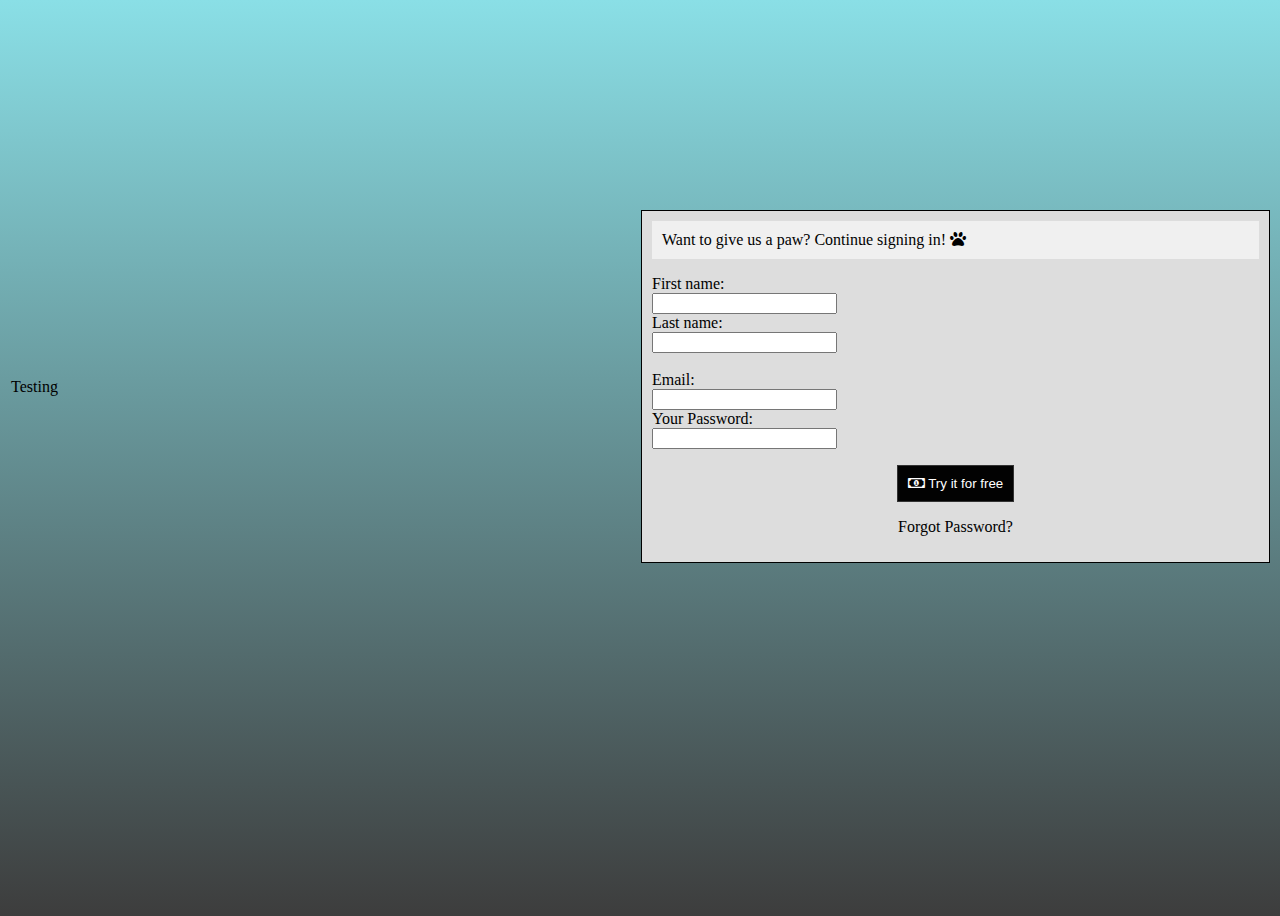
<file: signin.html>
<html>

<head>
    <title> The Cute Dog Blog</title>
    <link rel="stylesheet" href="//use.fontawesome.com/releases/v5.15.3/css/all.css">
    <style>
        .btn {
            border: 1px solid #333;
            padding: 10 10 10 10;
            background-color: rgb(2, 2, 2);
            color: white
        }
    </style>
</head>

<body style="height: 100%;background-image: linear-gradient(#8adfe6,rgb(61, 61, 61));">

    <div style="padding-top: 200px">
        <table width="100%">
            <tr>
                <td>
                    Testing
                </td>
                <td width="50%" style="background-color: ddd;border: 1px solid black;padding: 10">
                    <div style="padding: 10;background-color: f0f0f0;">
                        Want to give us a paw? Continue signing in! <i class="fas fa-paw"></i>
                    </div>
                    <p>
                        <form>
                            <label for="fname">First name:</label><br>
                            <input type="text" id="fname" name="fname"><br>
                            <label for="lname">Last name:</label><br>
                            <input type="text" id="fname" name="fname"><br> <br/>
                            <label for="lname">Email:</label><br> 
                            <input type="text" id="fname" name="fname"><br>
                            <label for="lname">Your Password:</label><br>
                            <input type="text" id="fname" name="fname"><br>


                           
                            
                          </form> 
                    </p>
                    <div style="text-align: center;">
                        <form method="GET" action="signin.html">
                            <button class="btn">
                                <i class="far fa-money-bill-alt"></i>
                                Try it for free
                            </button> 
                            
                            <div class="box warn">
                               
                                <div>
                               
                                <p style="cursor:help">Forgot Password?</p>
                                

    
                                
                                </div>
                            </div>
                        </form>
                    </div>
                </td>
            </tr>
        </table>
        
        
        
</body>

</html>
</file>
